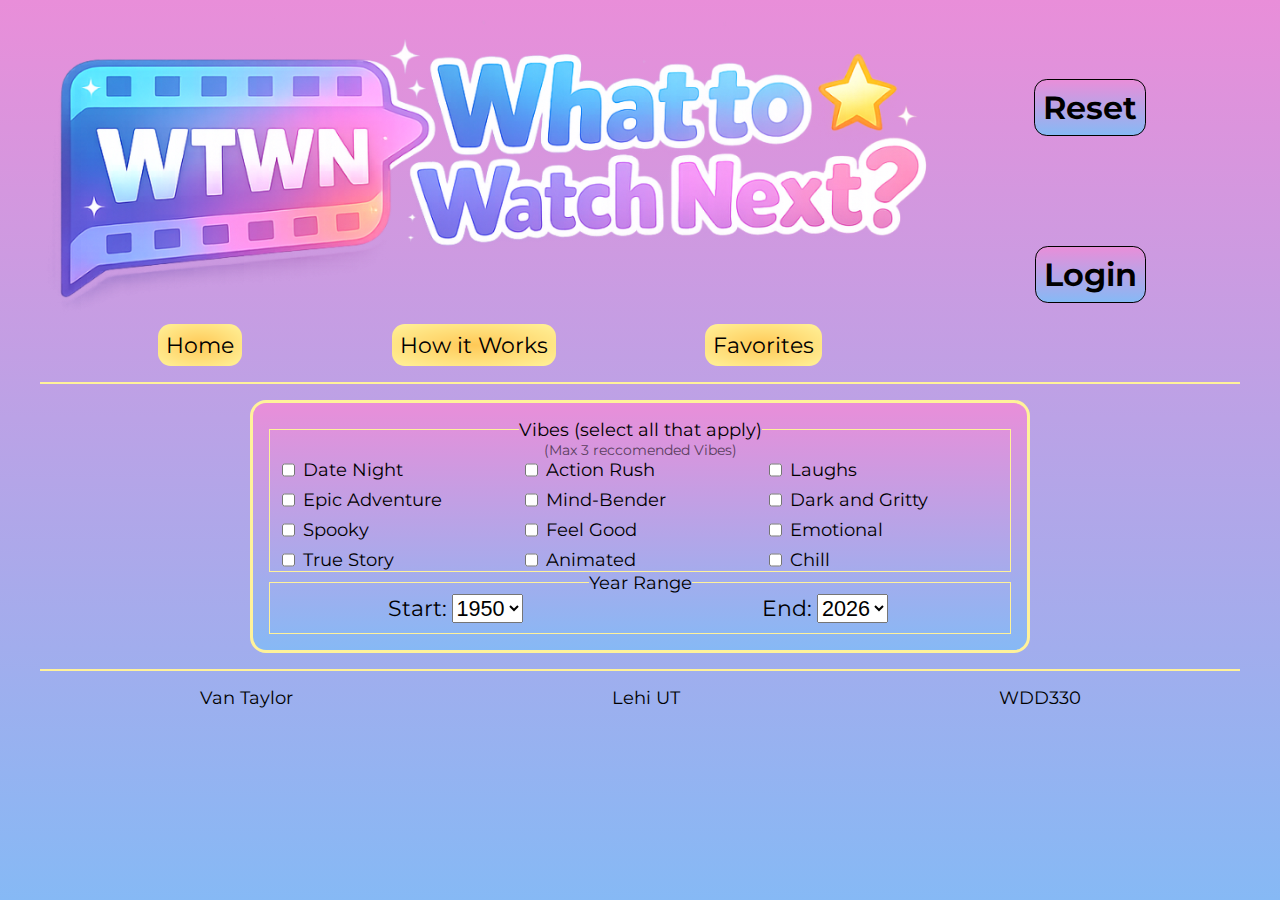
<file: src/index.html>
<!doctype html>
<html lang="en">

<head>
    <meta charset="UTF-8" />
    <meta name="viewport" content="width=device-width, initial-scale=1.0" />
    <title>What to Watch Next | Home</title>
    <link rel="stylesheet" href="/src/css/main.css" />
    <link rel="stylesheet" href="/src/css/larger.css" />
    <script src="../config.local.js"></script>
    <script src="/src/js/main.js" type="module"></script>
    <script src="js/modules/hamburgerMenu.js" type="module"></script>
    <script src="js/form.js" type="module"></script>




    <!-- Fonts -->
    <link rel="preconnect" href="https://fonts.googleapis.com">
    <link rel="preconnect" href="https://fonts.gstatic.com" crossorigin>
    <link href="https://fonts.googleapis.com/css2?family=Montserrat:ital,wght@0,100..900;1,100..900&display=swap"
        rel="stylesheet">
</head>

<body>
    <header class="divider-bottom">
    </header>
    <main>
        <form action="submit" method="post">
            <div class="dropdowns-and-ratings">
                <fieldset>
                    <legend>Vibes (select all that apply)</legend>
                    <p class="vibe-hint">(Max 3 reccomended Vibes)</p>
                    <div class="vibes">
                        <label class="vibe-item">
                            <input type="checkbox" name="vibe[]" value="date-night" />
                            Date Night
                        </label>

                        <label class="vibe-item">
                            <input type="checkbox" name="vibe[]" value="action-rush" />
                            Action Rush
                        </label>

                        <label class="vibe-item">
                            <input type="checkbox" name="vibe[]" value="laughs" />
                            Laughs
                        </label>

                        <label class="vibe-item">
                            <input type="checkbox" name="vibe[]" value="epic-adventure" />
                            Epic Adventure
                        </label>

                        <label class="vibe-item">
                            <input type="checkbox" name="vibe[]" value="mind-bender" />
                            Mind-Bender
                        </label>

                        <label class="vibe-item">
                            <input type="checkbox" name="vibe[]" value="dark-and-gritty" />
                            Dark and Gritty
                        </label>

                        <label class="vibe-item">
                            <input type="checkbox" name="vibe[]" value="spooky" />
                            Spooky
                        </label>

                        <label class="vibe-item">
                            <input type="checkbox" name="vibe[]" value="feel-good" />
                            Feel Good
                        </label>

                        <label class="vibe-item">
                            <input type="checkbox" name="vibe[]" value="emotional" />
                            Emotional
                        </label>

                        <label class="vibe-item">
                            <input type="checkbox" name="vibe[]" value="true-story" />
                            True Story
                        </label>

                        <label class="vibe-item">
                            <input type="checkbox" name="vibe[]" value="animated" />
                            Animated
                        </label>

                        <label class="vibe-item">
                            <input type="checkbox" name="vibe[]" value="chill" />
                            Chill
                        </label>
                    </div>
                </fieldset>

                <div>
                    <fieldset class="year-range">
                        <legend>Year Range</legend>
                        <div>
                            <label for="start-year-select">Start:</label>
                            <select id="start-year-select" name="start-year"></select>
                        </div>

                        <div>
                            <label for="end-year-select">End:</label>
                            <select id="end-year-select" name="end-year"></select>
                        </div>
                    </fieldset>
                </div>

            </div>

        </form>
    </main>
    <footer>
    </footer>
</body>

</html>
</file>
<file: src/css/main.css>
:root {
    --font-body: 'Montserrat', Arial, Helvetica, sans-serif;
    --font-headline: 'Montserrat', Arial, sans-serif;

    /* colors */
    --primary-color: #86b9f5;
    --secondary-color: #7c76dd;
    --tertiary-color: #e98ed9;
    --accent-color-dark: #ffc957;
    --accent-color-light: #fff29a;
    --gradient-yellow-center: radial-gradient(var(--accent-color-dark), var(--accent-color-light));
    --gradient-blue-linear: linear-gradient(to top, var(--primary-color), var(--tertiary-color));
    --light-grey: #e8e8e8;

    /* sizes */
    --font-base: 18px;
    --small-font: 0.8em;
    --large-font: 1.2em;
}

html {
    background: var(--gradient-blue-linear);
    background-attachment: fixed;
    height: 100%;
}

* {
    margin: 0 auto;
    padding: 0;
    box-sizing: border-box;
}

body {
    font-family: var(--font-body);
    font-size: var(--font-base);
    color: var(--dark-grey);
    max-width: 1200px;
}

img {
    max-width: 100%;
}


a {
    text-decoration: none;
    color: black;
}


/* Nav Stuff */
.reset-login {
    display: none;
}

.logo-and-navtools {
    display: grid;
    grid-template-columns: 3fr 1fr;
}


.nav-container a,
.nav-container button,
.nav-container img {
    margin: 0;
}

.nav-container img {
    margin-bottom: -1.5rem;
    cursor: pointer;
}

.nav-container {

    position: fixed;
    top: 0;
    right: 0;

    height: 100vh;
    width: 250px;

    background: var(--gradient-blue-linear);
    box-shadow: -2px 0 5px rgba(0, 0, 0, 0.5);

    display: flex;
    flex-direction: column;
    justify-content: flex-start;
    align-items: flex-end;

    padding-top: 80px;
    padding-right: 20px;

    gap: 2rem;
    z-index: 1000;

    transform: translateX(100%);
    transition: transform 0.3s ease-in-out;
}

.nav-container.show {
    transform: translateX(0);
}

.hamburger {
    display: flex;
    align-self: center;
    cursor: pointer;
}

/* Footer */

.footer-div {
    display: flex;
    justify-content: space-evenly;
    padding-top: 1rem;
}




/* Util Classes */

.btn-main {
    cursor: pointer;
    padding: 0.5rem;
    font-size: 2rem;
    font-family: var(--font-base);
    background: var(--gradient-blue-linear);
    border: 1px solid black;
    border-radius: 0.8rem;
    font-weight: 650;
    text-align: center;
    align-self: center;
}

.btn-yellow {
    background: var(--gradient-yellow-center);
    border-radius: 0.8rem;
    padding: 0.5rem;
}

.divider-bottom {
    border-bottom: 2px solid var(--accent-color-light);
}

.divider-top {
    border-top: 2px solid var(--accent-color-light);
    margin: 1rem auto;
}


.vibes {
    display: grid;
    grid-template-columns: repeat(auto-fit, minmax(180px, 1fr));
    gap: 8px 14px;
    padding: 0 12px;
}

.vibe-item {
    display: flex;
    gap: 8px;
    width: 100%;
    user-select: none;
}

.vibe-item input {
    margin: 0;
}

.vibe-hint {
    margin: 0 auto;
    text-align: center;
    font-size: 0.9rem;
    opacity: 0.6;
}

#start-year-select,
#end-year-select,
label[for="start-year-select"],
label[for="end-year-select"] {
    font-size: var(--large-font);

}

.year-range {
    display: grid;
    grid-template-columns: 1fr 1fr;
    padding-bottom: 10px;
}

form {
    padding: 1rem;
    margin: 1rem auto;
    max-width: 65%;
    background: var(--gradient-blue-linear);
    border-radius: 1rem;
    border: solid 3px var(--accent-color-light);
}

fieldset {
    border: 1px solid var(--accent-color-light);
}
</file>
<file: src/css/larger.css>
@media screen and (min-width: 1024px) {
    .reset-login {
        display: grid;
        grid-template-rows: 1fr 1fr;
        row-gap: 1rem;
        padding: 1rem;
        margin: 1rem;
    }

    .nav-container {
        font-size: var(--large-font);

        position: static;
        height: auto;
        width: auto;

        transform: none;
        transition: none;

        background: transparent;

        flex-direction: row;
        align-items: center;

        padding: 0;

        box-shadow: none;
        justify-content: space-evenly;
        margin-bottom: 1rem;
    }

    .hamburger {
        display: none;
    }

    .close-nav {
        display: none;
    }
}
</file>
